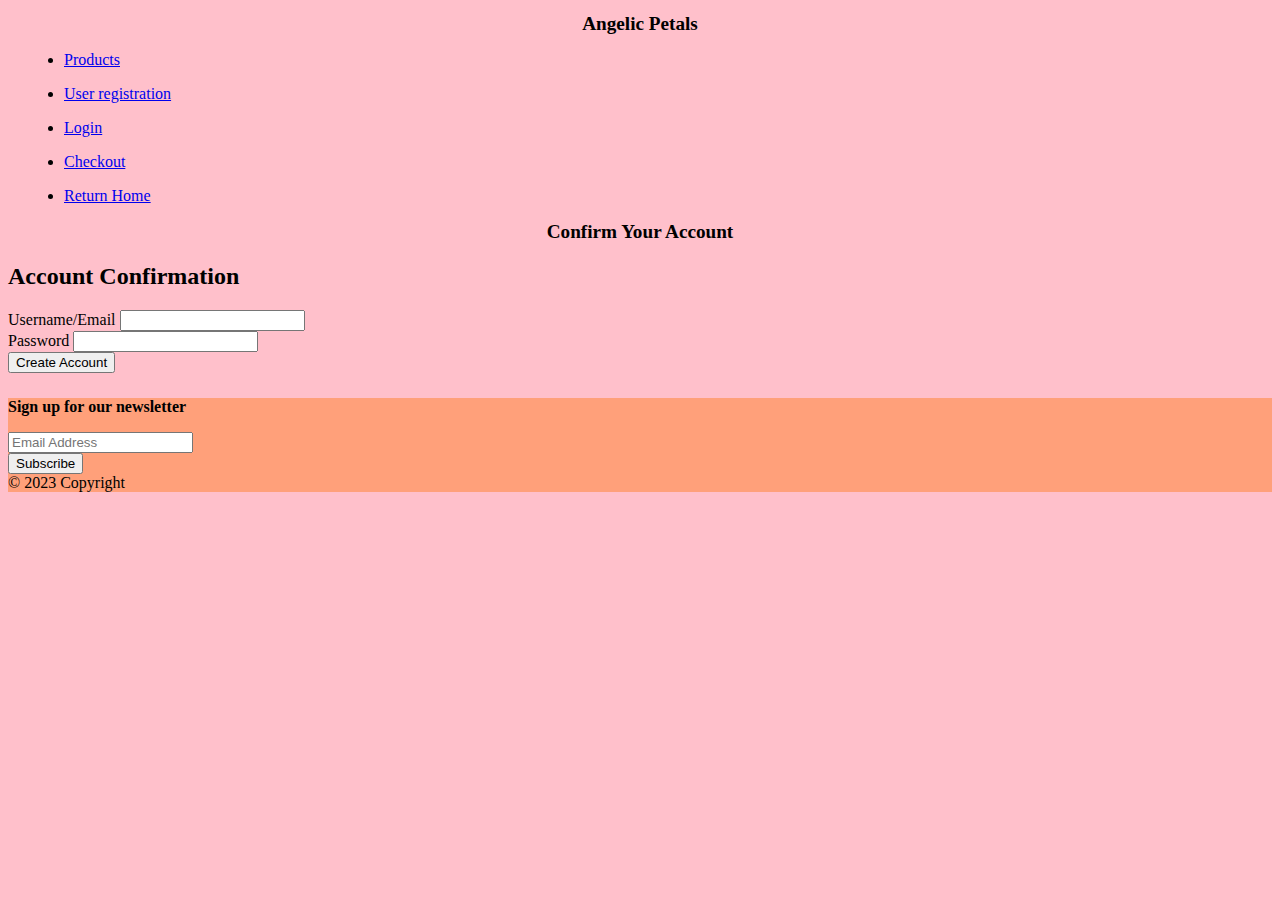
<file: account_confirmation.html>
<!DOCTYPE html>
<head>
  <html lang="en">
  <title>Account Confirmation</title>
  <h1>Angelic Petals</h1>
    <meta charset="utf-8">
    <meta name="viewport" content="width=device-width, initial-scale=1">
    <link href="https://cdn.jsdelivr.net/npm/bootstrap@5.0.2/dist/css/bootstrap.min.css" rel="stylesheet" integrity="sha384-EVSTQN3/azprG1Anm3QDgpJLIm9Nao0Yz1ztcQTwFspd3yD65VohhpuuCOmLASjC" crossorigin="anonymous">
    <script src="https://cdn.jsdelivr.net/npm/bootstrap@5.0.2/dist/js/bootstrap.bundle.min.js" integrity="sha384-MrcW6ZMFYlzcLA8Nl+NtUVF0sA7MsXsP1UyJoMp4YLEuNSfAP+JcXn/tWtIaxVXM" crossorigin="anonymous"></script>
    <link rel ="stylesheet" href = "css/main.css">
</head>

<body>
  <header>
    <nav class = "navbar navbar navbar-expand-md navbar-light bg-link-light">
        <div class ="navbar-collapse" id="navbarcollapse">
            <ul class = "nav navbar-nav mr-auto">
                 <li class = "nav-item active"> 
                    <a class = "nav-link" href = "products.html">Products</a>
                </li>
                <li class = "nav-item"> 
                    <a class = "nav-link" href = "user-reg.html">User registration</a>
                </li>
                <li class = "nav-item"> 
                    <a class = "nav-link" href = "login.html">Login</a>
                </li>
                <li class = "nav-item"> 
                    <a class = "nav-link" href = "checkout.html"> Checkout</a>
                </li>
                <li class = "nav-item"> 
                    <a class = "nav-link" href = "index.html"> Return Home</a>
                </li>
            </ul>
        </div>

    </nav>
</header>
    <h1>Confirm Your Account</h1>
<div class="container">
    <div class="row justify-content-center mt-5">
      <div class="col-lg-4 col-md-6 col-sm-6">
        <div class="card shadow">
          <div class="card-title text-center border-bottom">
            <h2 class="p-3">Account Confirmation</h2>
          </div>
          <div class="card-body">
            <form action="index.html" method="post">
              <div class="mb-4">
                <label for="username" class="form-label">Username/Email</label>
                <input type="text" class="form-control" id="username" />
              </div>
              <div class="mb-4">
                <label for="password" class="form-label">Password</label>
                <input type="password" class="form-control" id="password"/>

              </div>
              <button> Create Account</button>
            </form>
          </div>
        </div>
      </div>
    </div>
  </div>
  <footer class="bg-blue text-center">
           
    <div class="container-fluid">
      <section class="row">
        <form action="./index.html">
          <div class="row d-flex justify-content-center">
            <div class="col-auto">
              <p class="pt-2">
                <strong>Sign up for our newsletter</strong>
              </p>
            </div>
            <div class="col-md-5 col-12">
              <div class="form-outline mb-4">
                <input type="email" id="emailform" class="form-control" placeholder="Email Address">
              </div>
            </div>
            <div class="col-auto">
              <button type="submit" class="btn btn-primary mb-4">
                Subscribe
              </button>
            </div>
    
          </div>
        </form>
      </section>
    </div>
    <div class="text-center p-3" style="background-color: lightsalmon;">
      © 2023 Copyright
      <a class="text-dark"></a>
    </div>
    
  </footer> 
</body>
</html>
</file>
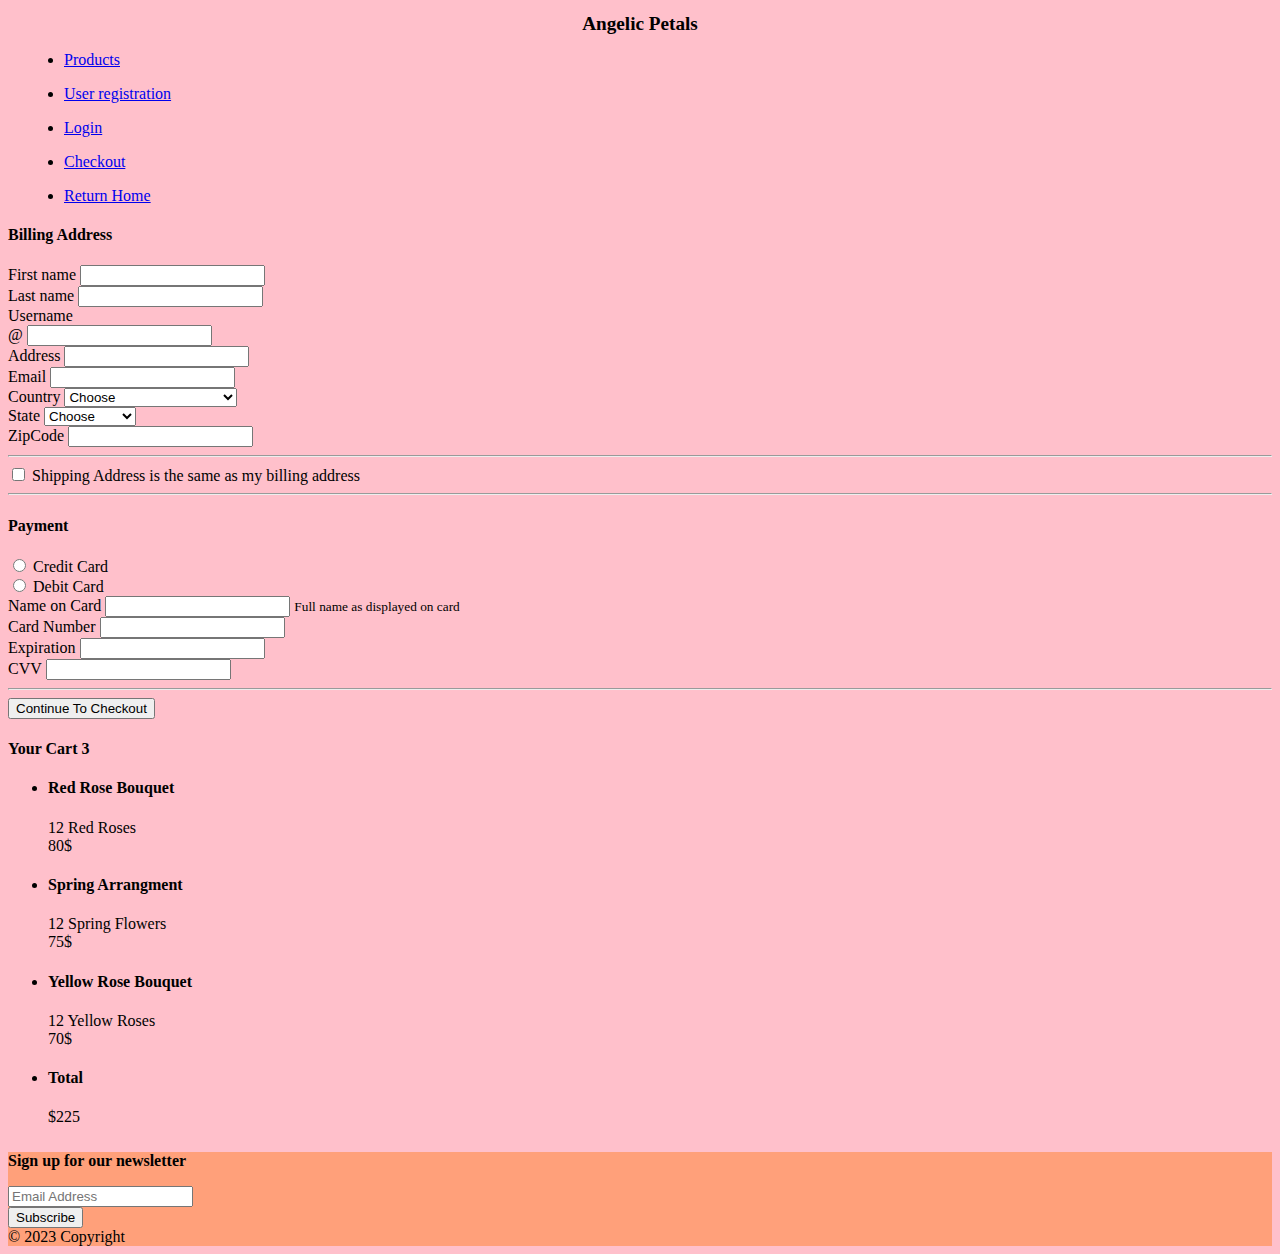
<file: checkout.html>
<!DOCTYPE html>
<head>
<hmtl lang ="en">
    <title>Checkout</title>
    <h1>Angelic Petals</h1>
    <meta charset="utf-8">
    <meta name="viewport" content="width=device-width, initial-scale=1">
    <link href="https://cdn.jsdelivr.net/npm/bootstrap@5.0.2/dist/css/bootstrap.min.css" rel="stylesheet" integrity="sha384-EVSTQN3/azprG1Anm3QDgpJLIm9Nao0Yz1ztcQTwFspd3yD65VohhpuuCOmLASjC" crossorigin="anonymous">
    <script src="https://cdn.jsdelivr.net/npm/bootstrap@5.0.2/dist/js/bootstrap.bundle.min.js" integrity="sha384-MrcW6ZMFYlzcLA8Nl+NtUVF0sA7MsXsP1UyJoMp4YLEuNSfAP+JcXn/tWtIaxVXM" crossorigin="anonymous"></script>
    <link rel ="stylesheet" href = "css/main.css">
</head>
<header>
    <nav class = "navbar navbar navbar-expand-md navbar-light bg-link-light">
        <div class ="navbar-collapse" id="navbarcollapse">
            <ul class = "nav navbar-nav mr-auto">
                 <li class = "nav-item active"> 
                    <a class = "nav-link" href = "products.html">Products</a>
                </li>
                <li class = "nav-item"> 
                    <a class = "nav-link" href = "user-reg.html">User registration</a>
                </li>
                <li class = "nav-item"> 
                    <a class = "nav-link" href = "login.html">Login</a>
                </li>
                <li class = "nav-item"> 
                    <a class = "nav-link" href = "checkout.html"> Checkout</a>
                </li>
                <li class = "nav-item"> 
                    <a class = "nav-link" href = "index.html"> Return Home</a>
                </li>
            </ul>
        </div>

    </nav>
</header>
<body>
    <div class = "container-fluid">
        <div class="row">
            <div class="col-8">
                <h4> Billing Address</h4>
                <form>
                    <div class ="row">
                        <div class="col-6">
                            <label class ="form-label" for ="firstname">First name</label>
                            <input type="text" id ="firstname" class="form-control">
                        </div>
                        <div class="col-6">
                            <label class ="form-label" for ="lastname">Last name</label>
                            <input type="text" id ="lastname" class="form-control">
                        </div>
                        <div class = "col-12">
                            <label class ="form-label" for="username">Username</label>
                            <div class="input-group">
                                <span class="input-group-text">@</span>
                                <input type="text" class ="form-control" id="username">
                            </div>
                        </div>
                        <div class = "col-12">
                        <label class ="form-label" for ="address">Address</label>
                        <input type="text" id ="address" class="form-control">
                        </div>

                        <div class = "col-12">
                            <label class ="form-label" for ="email">Email</label>
                            <input type="text" id ="email" class="form-control">
                        </div>

                        <div class="col-3">
                            <label class ="form-label" for ="country">Country</label>
                            <select class="form-control" id="country">
                                <option>Choose</option>
                                <option>United States Of America</option>
                            </select>
                        </div>
                        
                        <div class="col-3">
                        <label class ="form-label" for ="state">State</label>
                            <select class="form-control" id="state">
                                <option>Choose</option>
                                <option>New York</option>
                                <option>New Jersey</option>
                                <option>California</option>
                                <option>Florida</option>
                                <option>Maine</option>
                            </select>
                        </div>

                        <div class="col-3">
                            <label class ="form-label" for ="zipcode">ZipCode</label>
                            <input type="text" id ="zipcode" class="form-control">
                        </div>
                        <hr>
                        <div class ="form-check">
                            <input type="checkbox" class="form-check-input">
                            <label class ="form-check-label"> Shipping Address is the same as my billing address</label>
                        </div>
                        <hr>
                        <h4>Payment</h4>
                        <div class ="form-check">
                            <input type="radio" class="form-check-input">
                            <label class ="form-check-label"> Credit Card</label>
                        </div>    
                        <div class ="form-check">
                            <input type="radio" class="form-check-input">
                            <label class ="form-check-label"> Debit Card</label>
                        </div>

                        <div class="row">
                            <div>
                                <div class = "col-6">
                                    <label class ="form-label" for ="cardname">Name on Card</label>
                                    <input type="text" id ="cardname" class="form-control">
                                    <small class ="text-muted">Full name as displayed on card</small>
                                </div>
                                <div class = "col-6">
                                    <label class ="form-label" for ="cardnum">Card Number</label>
                                    <input type="text" id ="cardnum" class="form-control">
                                </div>
                                <div class = "col-3">
                                    <label class ="form-label" for ="expiration">Expiration</label>
                                    <input type="text" id ="expiration" class="form-control">
                                </div>
                                <div class = "col-3">
                                    <label class ="form-label" for ="cvv">CVV</label>
                                    <input type="text" id ="cvv" class="form-control">
                                </div>
                            </div> 
                            <hr>
                            <button type="submit" class ="btn btn-primary btn-block">Continue To Checkout</button>
                        </div>
                    </div>
                </form>
            </div>
            <div class ="col-4">
                <h4 class = "d-flex justify-content-between align-items-center">
                    <span class="text-muted">Your Cart</span>
                    <span class="badge bg-secondary rounded-pill">3</span>
                </h4>
                <ul class="list-group">
                    <li class ="list-group-item d-flex justify-content-between">
                        <div>
                            <h4>Red Rose Bouquet</h4>
                            <span class ="text-muted">12 Red Roses</span>
                        </div>
                        <span class="text-muted">80$</span>
                    </li>
                    <li class ="list-group-item d-flex justify-content-between">
                        <div>
                            <h4>Spring Arrangment</h4>
                            <span class ="text-muted">12 Spring Flowers</span>
                        </div>
                        <span class="text-muted">75$</span>
                    </li>
                    <li class ="list-group-item d-flex justify-content-between">
                        <div>
                            <h4>Yellow Rose Bouquet</h4>
                            <span class ="text-muted">12 Yellow Roses</span>
                        </div>
                        <span class="text-muted">70$</span>
                    </li>
                    <li class ="list-group-item d-flex justify-content-between">
                        <div>
                            <h4>Total</h4>
                        </div>
                        <span class="text-muted">$225</span>
                    </li>
                    
                </ul>
            </div>
        </div>
    </div>
    <footer class="bg-blue text-center">
           
        <div class="container-fluid">
          <section class="row">
            <form action="./index.html">
              <div class="row d-flex justify-content-center">
                <div class="col-auto">
                  <p class="pt-2">
                    <strong>Sign up for our newsletter</strong>
                  </p>
                </div>
                <div class="col-md-5 col-12">
                  <div class="form-outline mb-4">
                    <input type="email" id="emailform" class="form-control" placeholder="Email Address">
                  </div>
                </div>
                <div class="col-auto">
                  <button type="submit" class="btn btn-primary mb-4">
                    Subscribe
                  </button>
                </div>
        
              </div>
            </form>
          </section>
        </div>
        <div class="text-center p-3" style="background-color: lightsalmon;">
          © 2023 Copyright
          <a class="text-dark"></a>
        </div>
        
      </footer> 
</body>
</html>
</file>
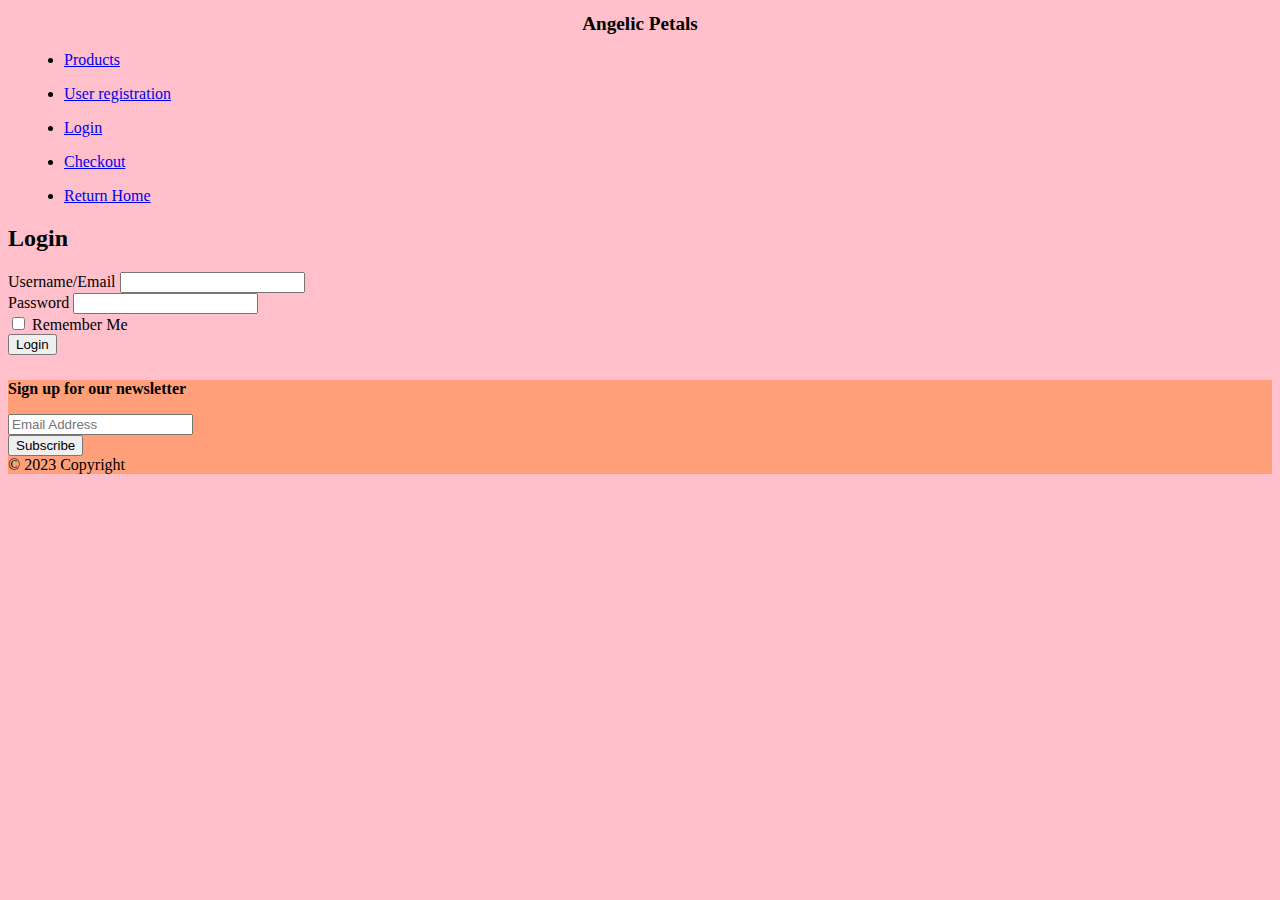
<file: login.html>
<!DOCTYPE html>
<head>
  <html lan="en">
  <title>Login</title>
  <h1>Angelic Petals</h1>
    <meta charset="utf-8">
    <meta name="viewport" content="width=device-width, initial-scale=1">
    <link href="https://cdn.jsdelivr.net/npm/bootstrap@5.0.2/dist/css/bootstrap.min.css" rel="stylesheet" integrity="sha384-EVSTQN3/azprG1Anm3QDgpJLIm9Nao0Yz1ztcQTwFspd3yD65VohhpuuCOmLASjC" crossorigin="anonymous">
    <script src="https://cdn.jsdelivr.net/npm/bootstrap@5.0.2/dist/js/bootstrap.bundle.min.js" integrity="sha384-MrcW6ZMFYlzcLA8Nl+NtUVF0sA7MsXsP1UyJoMp4YLEuNSfAP+JcXn/tWtIaxVXM" crossorigin="anonymous"></script>
    <link rel ="stylesheet" href = "css/main.css">
</head>
<body>
  <header>
    <nav class = "navbar navbar navbar-expand-md navbar-light bg-link-light">
        <div class ="navbar-collapse" id="navbarcollapse">
            <ul class = "nav navbar-nav mr-auto">
                 <li class = "nav-item active"> 
                    <a class = "nav-link" href = "products.html">Products</a>
                </li>
                <li class = "nav-item"> 
                    <a class = "nav-link" href = "user-reg.html">User registration</a>
                </li>
                <li class = "nav-item"> 
                    <a class = "nav-link" href = "login.html">Login</a>
                </li>
                <li class = "nav-item"> 
                    <a class = "nav-link" href = "checkout.html"> Checkout</a>
                </li>
                <li class = "nav-item"> 
                    <a class = "nav-link" href = "index.html"> Return Home</a>
                </li>
            </ul>
        </div>
    </nav>
  </header>
    <div class="container">
        <div class="row justify-content-center mt-5">
          <div class="col-lg-4 col-md-6 col-sm-6">
            <div class="card shadow">
              <div class="card-title text-center">
                <h2 class="p-3">Login</h2>
              </div>
              <div class="card-body">
                <form action = "index.html" method="post">
                  <div class="mb-4">
                    <label for="username" class="form-label">Username/Email</label>
                    <input type="text" class="form-control" id="username" />
                  </div>
                  <div class="mb-4">
                    <label for="password" class="form-label">Password</label>
                    <input type="password" class="form-control" id="password" />
                  </div>
                  <div class="mb-4">
                    <input type="checkbox" class="form-check-input" id="remember" />
                    <label for="remember" class="form-label">Remember Me</label>
                  </div>
                  <div class="d-grid">
                    <button type="submit" class="btn text-light main-bg">Login</button>
                  </div>
                
                </form>
              </div>
            </div>
          </div>
        </div>
      </div>
    </body>
    </div>
    <footer class="bg-blue text-center">
           
      <div class="container-fluid">
        <section class="row">
          <form action="./index.html">
            <div class="row d-flex justify-content-center">
              <div class="col-auto">
                <p class="pt-2">
                  <strong>Sign up for our newsletter</strong>
                </p>
              </div>
              <div class="col-md-5 col-12">
                <div class="form-outline mb-4">
                  <input type="email" id="emailform" class="form-control" placeholder="Email Address">
                </div>
              </div>
              <div class="col-auto">
                <button type="submit" class="btn btn-primary mb-4">
                  Subscribe
                </button>
              </div>
      
            </div>
          </form>
        </section>
      </div>
      <div class="text-center p-3" style="background-color: lightsalmon;">
        © 2023 Copyright
        <a class="text-dark"></a>
      </div>
      
    </footer> 
  </body>
</html>
</file>
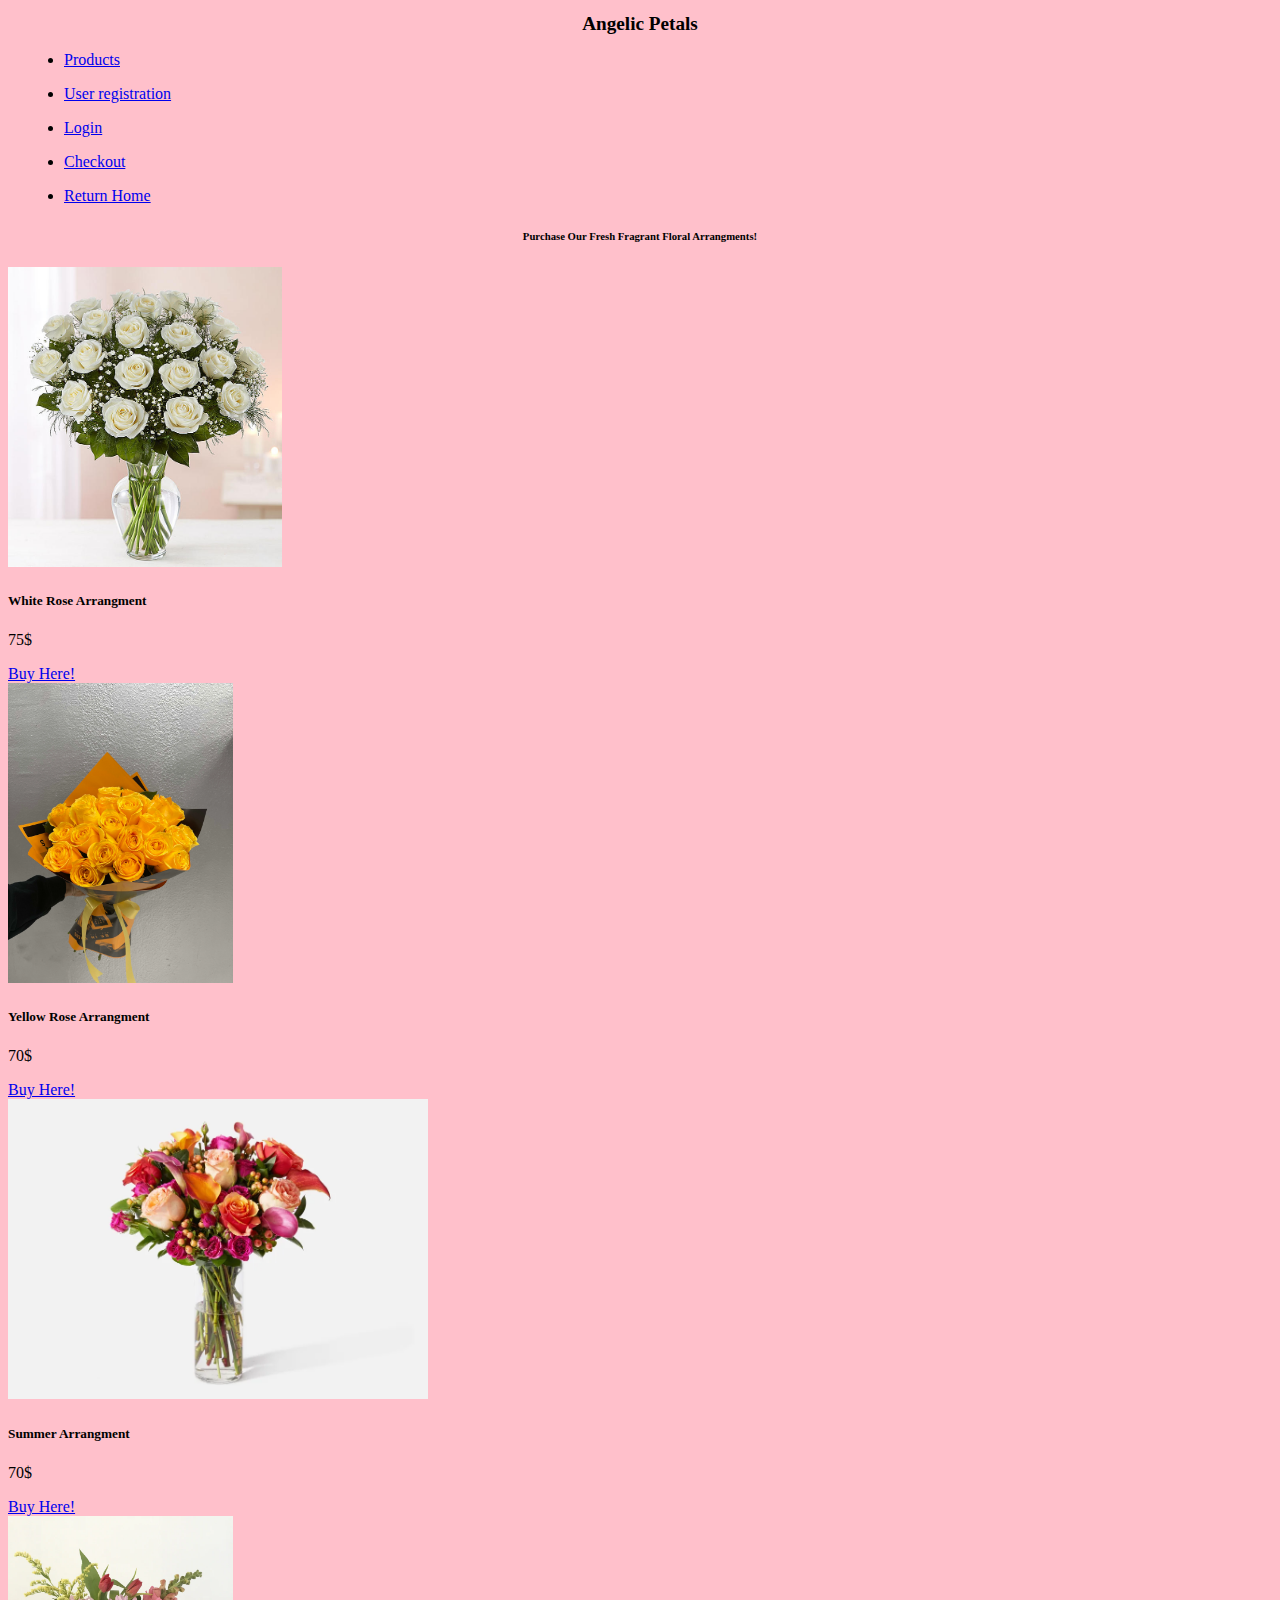
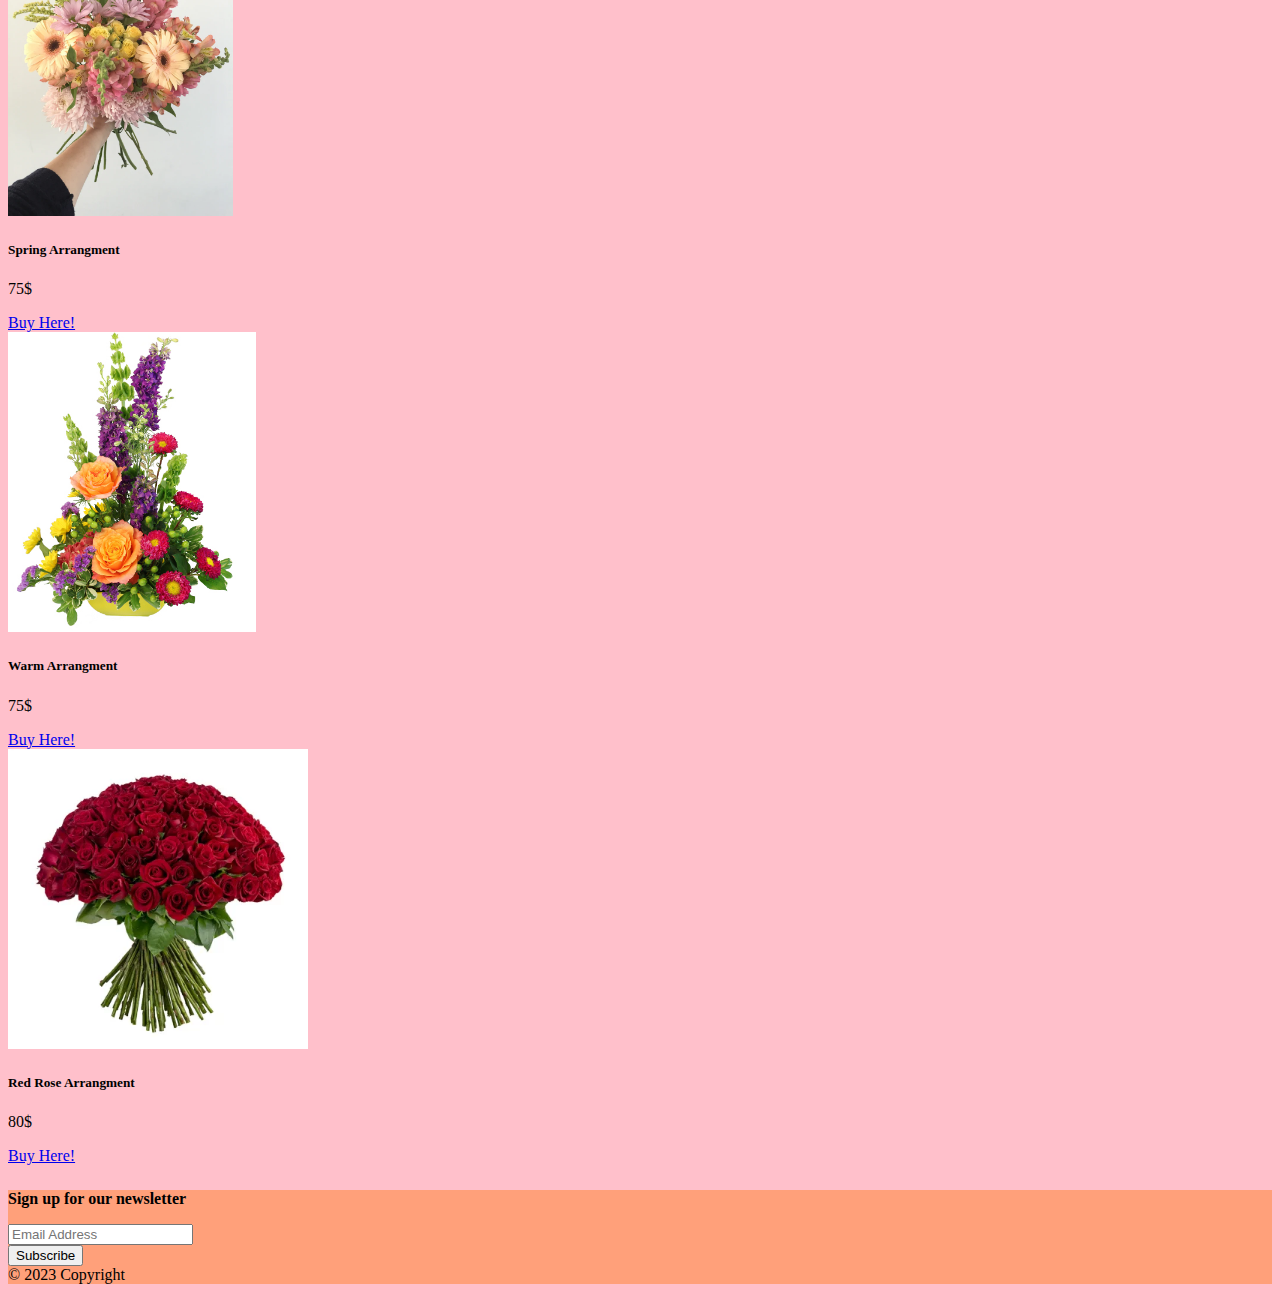
<file: products.html>
<!DOCTYPE html>
<head>
<html lang="en">
<title>Products</title>
<h1>Angelic Petals</h1>
    <meta charset="utf-8">
    <meta name="viewport" content="width=device-width, initial-scale=1">
    <link href="https://cdn.jsdelivr.net/npm/bootstrap@5.0.2/dist/css/bootstrap.min.css" rel="stylesheet" integrity="sha384-EVSTQN3/azprG1Anm3QDgpJLIm9Nao0Yz1ztcQTwFspd3yD65VohhpuuCOmLASjC" crossorigin="anonymous">
    <link rel ="stylesheet" href = "css/main.css">
</head>

  <body>
    <header>
        <nav class = "navbar navbar navbar-expand-md navbar-light bg-link-light">
            <div class ="navbar-collapse" id="navbarcollapse">
                <ul class = "nav navbar-nav mr-auto">
                     <li class = "nav-item active"> 
                        <a class = "nav-link" href = "products.html">Products</a>
                    </li>
                    <li class = "nav-item"> 
                        <a class = "nav-link" href = "user-reg.html">User registration</a>
                    </li>
                    <li class = "nav-item"> 
                        <a class = "nav-link" href = "login.html">Login</a>
                    </li>
                    <li class = "nav-item"> 
                        <a class = "nav-link" href = "checkout.html"> Checkout</a>
                    </li>
                    <li class = "nav-item"> 
                        <a class = "nav-link" href = "index.html"> Return Home</a>
                    </li>
                </ul>
            </div>
            
    
        </nav>
    </header>
    <h6>Purchase Our Fresh Fragrant Floral Arrangments!</h6>
    <div class = "row mt-2">
        <div class=" mt-2 col-md-4 col-sm-6">
                <div class ="card shadow-sm">
                    <img class="card-img-top img-fluid" src="../images/rose boquet.jpg" alt="White Rose Bouquet">
                    <div class="card-body">
                       <h5 class ="card-title">White Rose Arrangment</h5>
                       <p class ="card-text">75$</p>
                    </div>
                  <div class = "card-footer">
                        <a href ="checkout.html" class="button">
                        Buy Here!
                        </a>
                    </div>      
                </div>
        </div> 
        <div class=" mt-2 col-md-4 col-sm-6">
            <div class ="card shadow-sm ">
                <img class="card-img-top img-fluid" src="../images/yellow bouquet.webp" alt="Yellow Rose Arrangment">
                <div class="card-body">
                   <h5 class ="card-title">Yellow Rose Arrangment</h5>
                   <p class ="card-text">70$</p>
                </div>
              <div class = "card-footer">
                    <a href ="checkout.html" class="button">
                    Buy Here!
                    </a>
                </div>      
            </div>
        </div>

        <div class=" mt-2 col-md-4 col-sm-6">
            <div class ="card shadow-sm">
                <img class="card-img-top img-fluid" src="../images/Summer flower boquet.webp" alt="Summer Arrangment">
                <div class="card-body">
               <h5 class ="card-title">Summer Arrangment</h5>
               <p class ="card-text">70$</p>
                </div>
                <div class = "card-footer">
                <a href ="checkout.html" class="button">
                Buy Here!
                </a>
            </div>      
        </div>
        </div>  
        <div class=" mt-2 col-md-4 col-sm-6">
        <div class ="card shadow-sm">
        <img class="card-img-top img-fluid" src="../images/spring flower bouquet.webp" alt="Spring Arrangment">
        <div class="card-body">
           <h5 class ="card-title">Spring Arrangment</h5>
           <p class ="card-text">75$</p>
        </div>
      <div class = "card-footer">
            <a href ="checkout.html" class="button">
            Buy Here!
            </a>
        </div>      
        </div>
        </div>  
        <div class=" mt-2 col-md-4 col-sm-6">
        <div class ="card shadow-sm">
        <img class="card-img-top img-fluid" src="../images/Cool.floral.jpg" alt="Warm Arrangment">
        <div class="card-body">
           <h5 class ="card-title">Warm Arrangment</h5>
           <p class ="card-text">75$</p>
        </div>
      <div class = "card-footer">
            <a href ="checkout.html" class="button">
            Buy Here!
            </a>
        </div>      
        </div>
        </div> 
        <div class=" mt-2 col-md-4 col-sm-6">
        <div class ="card shadow-sm">
        <img class="card-img-top img-fluid" src="../images/red rose bouquet.webp" alt="Red Rose Bouquet">
        <div class="card-body">
           <h5 class ="card-title">Red Rose Arrangment</h5>
           <p class ="card-text">80$</p>
        </div>
      <div class = "card-footer">
            <a href ="checkout.html" class="button">
            Buy Here!
            </a>
        </div>      
        </div>
        </div>  
    </div>
    <footer class="bg-blue text-center">
           
        <div class="container-fluid">
          <div class="row">
            <form action="./index.html">
              <div class="row d-flex justify-content-center">
                <div class="col-auto">
                  <p class="pt-2">
                    <strong>Sign up for our newsletter</strong>
                  </p>
                </div>
                <div class="col-md-5 col-12">
                  <div class="form-outline mb-4">
                    <input type="email" id="emailform" class="form-control" placeholder="Email Address">
                  </div>
                </div>
                <div class="col-auto">
                  <button type="submit" class="btn btn-primary mb-4">
                    Subscribe
                  </button>
                </div>
        
              </div>
            </form>
        </div>
        </div>
        <div class="text-center p-3" style="background-color: lightsalmon;">
          © 2023 Copyright
          <a class="text-dark"></a>
        </div>
        
      </footer> 
  </body>
</html>
</file>
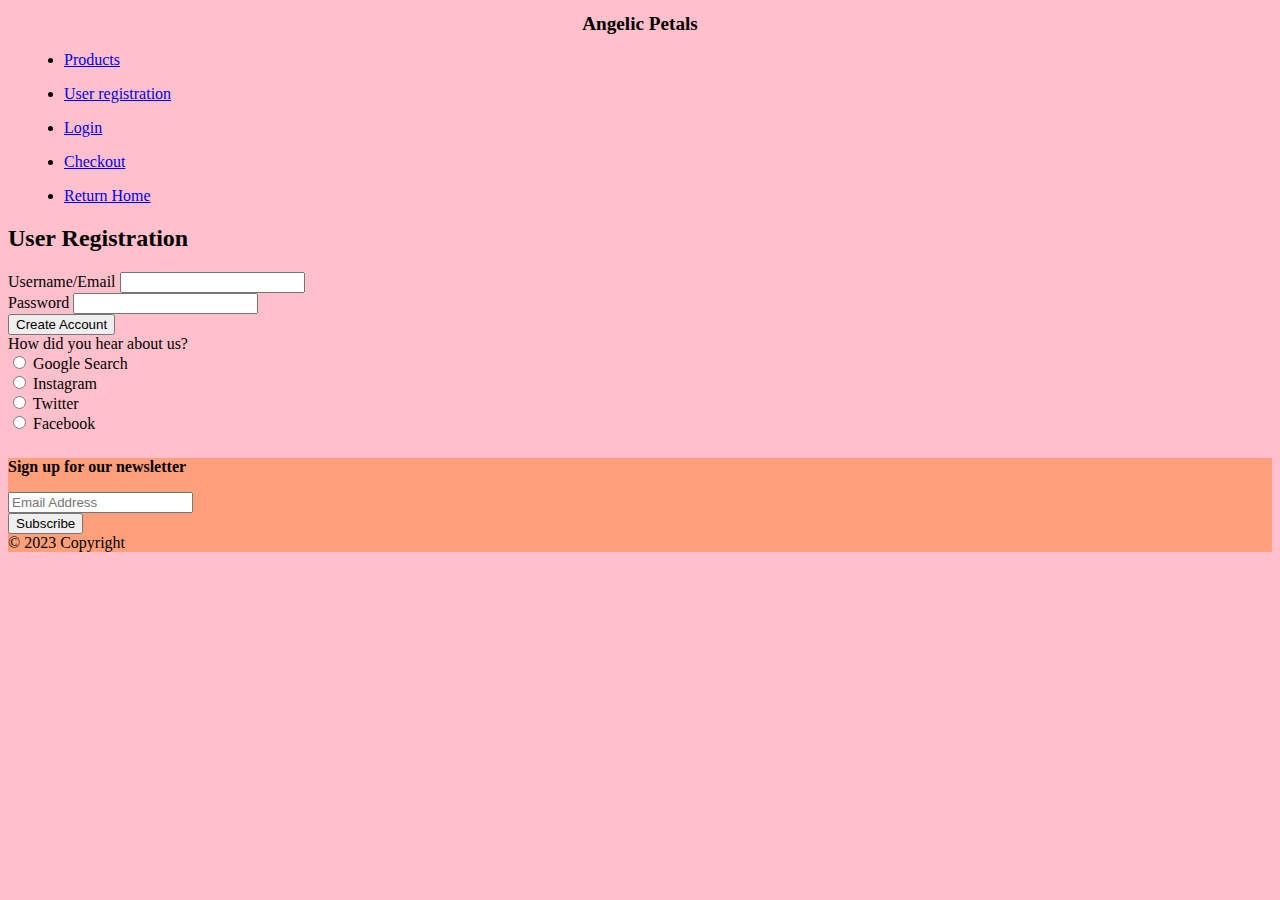
<file: user-reg.html>
<!DOCTYPE html>
<head>
  <html lan ="en">
  <title>User Registration</title>
  <h1>Angelic Petals</h1>
    <meta charset="utf-8">
    <meta name="viewport" content="width=device-width, initial-scale=1">
    <link href="https://cdn.jsdelivr.net/npm/bootstrap@5.0.2/dist/css/bootstrap.min.css" rel="stylesheet" integrity="sha384-EVSTQN3/azprG1Anm3QDgpJLIm9Nao0Yz1ztcQTwFspd3yD65VohhpuuCOmLASjC" crossorigin="anonymous">
    <script src="https://cdn.jsdelivr.net/npm/bootstrap@5.0.2/dist/js/bootstrap.bundle.min.js" integrity="sha384-MrcW6ZMFYlzcLA8Nl+NtUVF0sA7MsXsP1UyJoMp4YLEuNSfAP+JcXn/tWtIaxVXM" crossorigin="anonymous"></script>
    <link rel ="stylesheet" href = "../css/main.css">
</head>

<body>
  <header>
    <nav class = "navbar navbar navbar-expand-md navbar-light bg-link-light">
        <div class ="navbar-collapse" id="navbarcollapse">
            <ul class = "nav navbar-nav mr-auto">
                 <li class = "nav-item active"> 
                    <a class = "nav-link" href = "products.html">Products</a>
                </li>
                <li class = "nav-item"> 
                    <a class = "nav-link" href = "user-reg.html">User registration</a>
                </li>
                <li class = "nav-item"> 
                    <a class = "nav-link" href = "login.html">Login</a>
                </li>
                <li class = "nav-item"> 
                    <a class = "nav-link" href = "checkout.html"> Checkout</a>
                </li>
                <li class = "nav-item"> 
                    <a class = "nav-link" href = "index.html"> Return Home</a>
                </li>
            </ul>
        </div>

    </nav>
</header>
<div class="container">
    <div class="row justify-content-center mt-5">
      <div class="col-lg-4 col-md-6 col-sm-6">
        <div class="card shadow">
          <div class="card-title text-center border-bottom">
            <h2 class="p-3">User Registration</h2>
          </div>
          <div class="card-body">
            <form action="account_confirmation.html" method="post">
              <div class="mb-4">
                <label for="username" class="form-label">Username/Email</label>
                <input type="text" class="form-control" id="username" />
              </div>
              <div class="mb-4">
                <label for="password" class="form-label">Password</label>
                <input type="password" class="form-control" id="password"/>

              </div>
              <button> Create Account</button>
              <div>
               <span class="text-muted">How did you hear about us?</span>
                <div class ="form-check">
                  <input type="radio" class="form-check-input">
                  <label class ="form-check-label text-muted"> Google Search</label>
                </div>
                <div class ="form-check">
                  <input type="radio" class="form-check-input">
                  <label class ="form-check-label text-muted"> Instagram</label>
                </div>
                <div class ="form-check">
                  <input type="radio" class="form-check-input">
                  <label class ="form-check-label text-muted"> Twitter </label>
                </div>
              </div>
              <div class ="form-check">
                <input type="radio" class="form-check-input">
                <label class ="form-check-label text-muted"> Facebook </label>
              </div>
              </div>
              </div>
            </form>
          </div>
        </div>
      </div>
    </div>
  </div>
  <footer class="bg-blue text-center">
           
    <div class="container-fluid">
      <section class="row">
        <form action="./index.html">
          <div class="row d-flex justify-content-center">
            <div class="col-auto">
              <p class="pt-2">
                <strong>Sign up for our newsletter</strong>
              </p>
            </div>
            <div class="col-md-5 col-12">
              <div class="form-outline mb-4">
                <input type="email" id="emailform" class="form-control" placeholder="Email Address">
              </div>
            </div>
            <div class="col-auto">
              <button type="submit" class="btn btn-primary mb-4">
                Subscribe
              </button>
            </div>
    
          </div>
        </form>
      </section>
    </div>
    <div class="text-center p-3" style="background-color: lightsalmon;">
      © 2023 Copyright
      <a class="text-dark"></a>
    </div>
    
  </footer> 
</body>
</html>
</file>
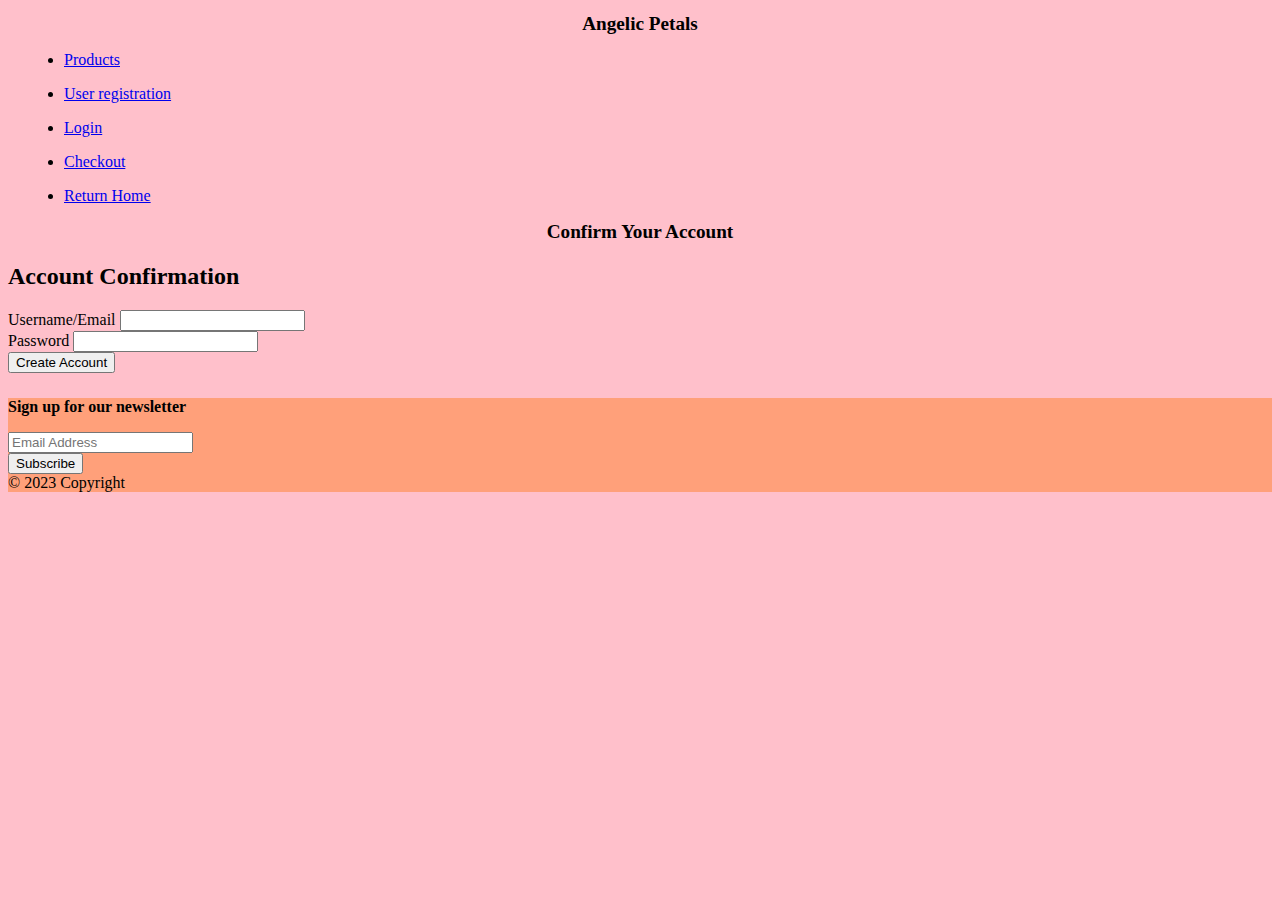
<file: hmtl/account.confirmation.html>
<!DOCTYPE html>
<head>
  <html lang="en">
  <title>Account Confirmation</title>
  <h1>Angelic Petals</h1>
    <meta charset="utf-8">
    <meta name="viewport" content="width=device-width, initial-scale=1">
    <link href="https://cdn.jsdelivr.net/npm/bootstrap@5.0.2/dist/css/bootstrap.min.css" rel="stylesheet" integrity="sha384-EVSTQN3/azprG1Anm3QDgpJLIm9Nao0Yz1ztcQTwFspd3yD65VohhpuuCOmLASjC" crossorigin="anonymous">
    <script src="https://cdn.jsdelivr.net/npm/bootstrap@5.0.2/dist/js/bootstrap.bundle.min.js" integrity="sha384-MrcW6ZMFYlzcLA8Nl+NtUVF0sA7MsXsP1UyJoMp4YLEuNSfAP+JcXn/tWtIaxVXM" crossorigin="anonymous"></script>
    <link rel ="stylesheet" href = "../css/main.css">
</head>

<body>
  <header>
    <nav class = "navbar navbar navbar-expand-md navbar-light bg-link-light">
        <div class ="navbar-collapse" id="navbarcollapse">
            <ul class = "nav navbar-nav mr-auto">
                 <li class = "nav-item active"> 
                    <a class = "nav-link" href = "products.html">Products</a>
                </li>
                <li class = "nav-item"> 
                    <a class = "nav-link" href = "user-reg.html">User registration</a>
                </li>
                <li class = "nav-item"> 
                    <a class = "nav-link" href = "login.html">Login</a>
                </li>
                <li class = "nav-item"> 
                    <a class = "nav-link" href = "checkout.html"> Checkout</a>
                </li>
                <li class = "nav-item"> 
                    <a class = "nav-link" href = "homepage.html"> Return Home</a>
                </li>
            </ul>
        </div>

    </nav>
</header>
    <h1>Confirm Your Account</h1>
<div class="container">
    <div class="row justify-content-center mt-5">
      <div class="col-lg-4 col-md-6 col-sm-6">
        <div class="card shadow">
          <div class="card-title text-center border-bottom">
            <h2 class="p-3">Account Confirmation</h2>
          </div>
          <div class="card-body">
            <form action="homepage.html" method="post">
              <div class="mb-4">
                <label for="username" class="form-label">Username/Email</label>
                <input type="text" class="form-control" id="username" />
              </div>
              <div class="mb-4">
                <label for="password" class="form-label">Password</label>
                <input type="password" class="form-control" id="password"/>

              </div>
              <button> Create Account</button>
            </form>
          </div>
        </div>
      </div>
    </div>
  </div>
  <footer class="bg-blue text-center">
           
    <div class="container-fluid">
      <section class="row">
        <form action="./homepage.html">
          <div class="row d-flex justify-content-center">
            <div class="col-auto">
              <p class="pt-2">
                <strong>Sign up for our newsletter</strong>
              </p>
            </div>
            <div class="col-md-5 col-12">
              <div class="form-outline mb-4">
                <input type="email" id="emailform" class="form-control" placeholder="Email Address">
              </div>
            </div>
            <div class="col-auto">
              <button type="submit" class="btn btn-primary mb-4">
                Subscribe
              </button>
            </div>
    
          </div>
        </form>
      </section>
    </div>
    <div class="text-center p-3" style="background-color: lightsalmon;">
      © 2023 Copyright
      <a class="text-dark"></a>
    </div>
    
  </footer> 
</body>
</html>
</file>
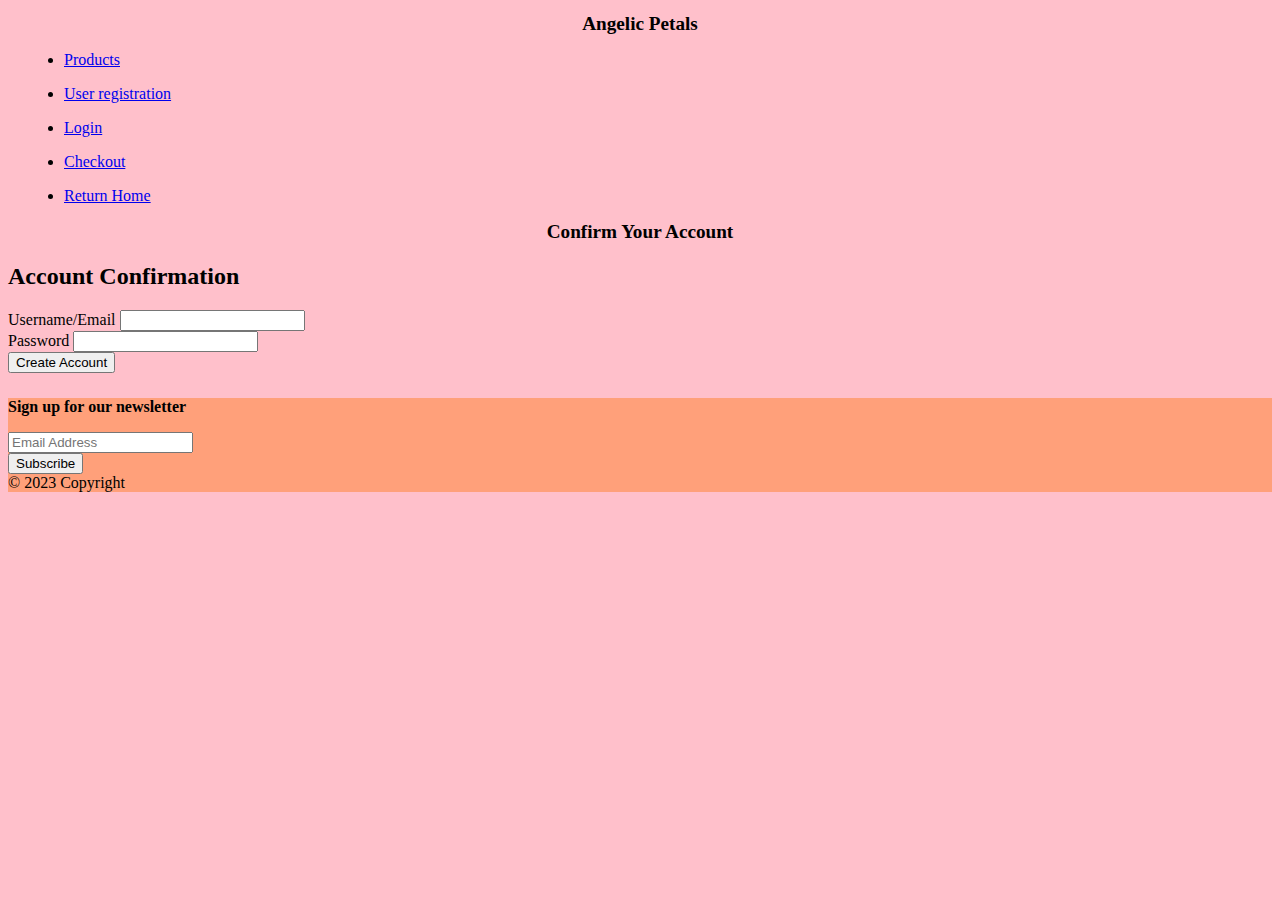
<file: hmtl/account_confirmation.html>
<!DOCTYPE html>
<head>
  <html lang="en">
  <title>Account Confirmation</title>
  <h1>Angelic Petals</h1>
    <meta charset="utf-8">
    <meta name="viewport" content="width=device-width, initial-scale=1">
    <link href="https://cdn.jsdelivr.net/npm/bootstrap@5.0.2/dist/css/bootstrap.min.css" rel="stylesheet" integrity="sha384-EVSTQN3/azprG1Anm3QDgpJLIm9Nao0Yz1ztcQTwFspd3yD65VohhpuuCOmLASjC" crossorigin="anonymous">
    <script src="https://cdn.jsdelivr.net/npm/bootstrap@5.0.2/dist/js/bootstrap.bundle.min.js" integrity="sha384-MrcW6ZMFYlzcLA8Nl+NtUVF0sA7MsXsP1UyJoMp4YLEuNSfAP+JcXn/tWtIaxVXM" crossorigin="anonymous"></script>
    <link rel ="stylesheet" href = "../css/main.css">
</head>

<body>
  <header>
    <nav class = "navbar navbar navbar-expand-md navbar-light bg-link-light">
        <div class ="navbar-collapse" id="navbarcollapse">
            <ul class = "nav navbar-nav mr-auto">
                 <li class = "nav-item active"> 
                    <a class = "nav-link" href = "products.html">Products</a>
                </li>
                <li class = "nav-item"> 
                    <a class = "nav-link" href = "user-reg.html">User registration</a>
                </li>
                <li class = "nav-item"> 
                    <a class = "nav-link" href = "login.html">Login</a>
                </li>
                <li class = "nav-item"> 
                    <a class = "nav-link" href = "checkout.html"> Checkout</a>
                </li>
                <li class = "nav-item"> 
                    <a class = "nav-link" href = "index.html"> Return Home</a>
                </li>
            </ul>
        </div>

    </nav>
</header>
    <h1>Confirm Your Account</h1>
<div class="container">
    <div class="row justify-content-center mt-5">
      <div class="col-lg-4 col-md-6 col-sm-6">
        <div class="card shadow">
          <div class="card-title text-center border-bottom">
            <h2 class="p-3">Account Confirmation</h2>
          </div>
          <div class="card-body">
            <form action="index.html" method="post">
              <div class="mb-4">
                <label for="username" class="form-label">Username/Email</label>
                <input type="text" class="form-control" id="username" />
              </div>
              <div class="mb-4">
                <label for="password" class="form-label">Password</label>
                <input type="password" class="form-control" id="password"/>

              </div>
              <button> Create Account</button>
            </form>
          </div>
        </div>
      </div>
    </div>
  </div>
  <footer class="bg-blue text-center">
           
    <div class="container-fluid">
      <section class="row">
        <form action="./index.html">
          <div class="row d-flex justify-content-center">
            <div class="col-auto">
              <p class="pt-2">
                <strong>Sign up for our newsletter</strong>
              </p>
            </div>
            <div class="col-md-5 col-12">
              <div class="form-outline mb-4">
                <input type="email" id="emailform" class="form-control" placeholder="Email Address">
              </div>
            </div>
            <div class="col-auto">
              <button type="submit" class="btn btn-primary mb-4">
                Subscribe
              </button>
            </div>
    
          </div>
        </form>
      </section>
    </div>
    <div class="text-center p-3" style="background-color: lightsalmon;">
      © 2023 Copyright
      <a class="text-dark"></a>
    </div>
    
  </footer> 
</body>
</html>
</file>
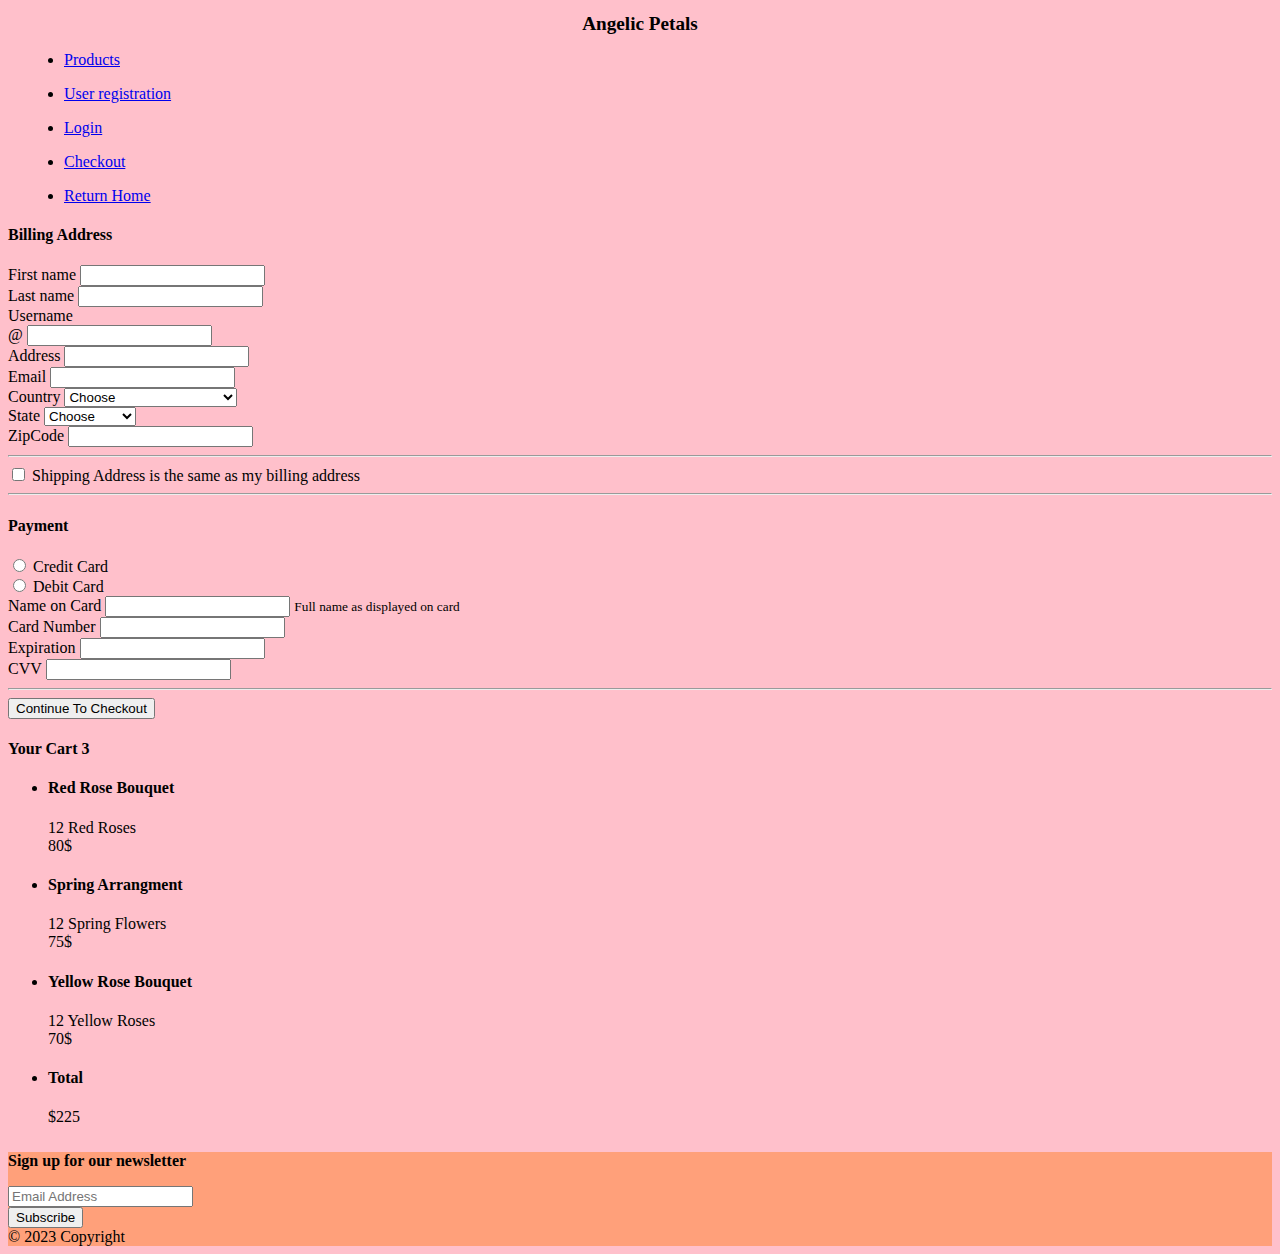
<file: hmtl/checkout.html>
<!DOCTYPE html>
<head>
<hmtl lang ="en">
    <title>Checkout</title>
    <h1>Angelic Petals</h1>
    <meta charset="utf-8">
    <meta name="viewport" content="width=device-width, initial-scale=1">
    <link href="https://cdn.jsdelivr.net/npm/bootstrap@5.0.2/dist/css/bootstrap.min.css" rel="stylesheet" integrity="sha384-EVSTQN3/azprG1Anm3QDgpJLIm9Nao0Yz1ztcQTwFspd3yD65VohhpuuCOmLASjC" crossorigin="anonymous">
    <script src="https://cdn.jsdelivr.net/npm/bootstrap@5.0.2/dist/js/bootstrap.bundle.min.js" integrity="sha384-MrcW6ZMFYlzcLA8Nl+NtUVF0sA7MsXsP1UyJoMp4YLEuNSfAP+JcXn/tWtIaxVXM" crossorigin="anonymous"></script>
    <link rel ="stylesheet" href = "../css/main.css">
</head>
<header>
    <nav class = "navbar navbar navbar-expand-md navbar-light bg-link-light">
        <div class ="navbar-collapse" id="navbarcollapse">
            <ul class = "nav navbar-nav mr-auto">
                 <li class = "nav-item active"> 
                    <a class = "nav-link" href = "products.html">Products</a>
                </li>
                <li class = "nav-item"> 
                    <a class = "nav-link" href = "user-reg.html">User registration</a>
                </li>
                <li class = "nav-item"> 
                    <a class = "nav-link" href = "login.html">Login</a>
                </li>
                <li class = "nav-item"> 
                    <a class = "nav-link" href = "checkout.html"> Checkout</a>
                </li>
                <li class = "nav-item"> 
                    <a class = "nav-link" href = "index.html"> Return Home</a>
                </li>
            </ul>
        </div>

    </nav>
</header>
<body>
    <div class = "container-fluid">
        <div class="row">
            <div class="col-8">
                <h4> Billing Address</h4>
                <form>
                    <div class ="row">
                        <div class="col-6">
                            <label class ="form-label" for ="firstname">First name</label>
                            <input type="text" id ="firstname" class="form-control">
                        </div>
                        <div class="col-6">
                            <label class ="form-label" for ="lastname">Last name</label>
                            <input type="text" id ="lastname" class="form-control">
                        </div>
                        <div class = "col-12">
                            <label class ="form-label" for="username">Username</label>
                            <div class="input-group">
                                <span class="input-group-text">@</span>
                                <input type="text" class ="form-control" id="username">
                            </div>
                        </div>
                        <div class = "col-12">
                        <label class ="form-label" for ="address">Address</label>
                        <input type="text" id ="address" class="form-control">
                        </div>

                        <div class = "col-12">
                            <label class ="form-label" for ="email">Email</label>
                            <input type="text" id ="email" class="form-control">
                        </div>

                        <div class="col-3">
                            <label class ="form-label" for ="country">Country</label>
                            <select class="form-control" id="country">
                                <option>Choose</option>
                                <option>United States Of America</option>
                            </select>
                        </div>
                        
                        <div class="col-3">
                        <label class ="form-label" for ="state">State</label>
                            <select class="form-control" id="state">
                                <option>Choose</option>
                                <option>New York</option>
                                <option>New Jersey</option>
                                <option>California</option>
                                <option>Florida</option>
                                <option>Maine</option>
                            </select>
                        </div>

                        <div class="col-3">
                            <label class ="form-label" for ="zipcode">ZipCode</label>
                            <input type="text" id ="zipcode" class="form-control">
                        </div>
                        <hr>
                        <div class ="form-check">
                            <input type="checkbox" class="form-check-input">
                            <label class ="form-check-label"> Shipping Address is the same as my billing address</label>
                        </div>
                        <hr>
                        <h4>Payment</h4>
                        <div class ="form-check">
                            <input type="radio" class="form-check-input">
                            <label class ="form-check-label"> Credit Card</label>
                        </div>    
                        <div class ="form-check">
                            <input type="radio" class="form-check-input">
                            <label class ="form-check-label"> Debit Card</label>
                        </div>

                        <div class="row">
                            <div>
                                <div class = "col-6">
                                    <label class ="form-label" for ="cardname">Name on Card</label>
                                    <input type="text" id ="cardname" class="form-control">
                                    <small class ="text-muted">Full name as displayed on card</small>
                                </div>
                                <div class = "col-6">
                                    <label class ="form-label" for ="cardnum">Card Number</label>
                                    <input type="text" id ="cardnum" class="form-control">
                                </div>
                                <div class = "col-3">
                                    <label class ="form-label" for ="expiration">Expiration</label>
                                    <input type="text" id ="expiration" class="form-control">
                                </div>
                                <div class = "col-3">
                                    <label class ="form-label" for ="cvv">CVV</label>
                                    <input type="text" id ="cvv" class="form-control">
                                </div>
                            </div> 
                            <hr>
                            <button type="submit" class ="btn btn-primary btn-block">Continue To Checkout</button>
                        </div>
                    </div>
                </form>
            </div>
            <div class ="col-4">
                <h4 class = "d-flex justify-content-between align-items-center">
                    <span class="text-muted">Your Cart</span>
                    <span class="badge bg-secondary rounded-pill">3</span>
                </h4>
                <ul class="list-group">
                    <li class ="list-group-item d-flex justify-content-between">
                        <div>
                            <h4>Red Rose Bouquet</h4>
                            <span class ="text-muted">12 Red Roses</span>
                        </div>
                        <span class="text-muted">80$</span>
                    </li>
                    <li class ="list-group-item d-flex justify-content-between">
                        <div>
                            <h4>Spring Arrangment</h4>
                            <span class ="text-muted">12 Spring Flowers</span>
                        </div>
                        <span class="text-muted">75$</span>
                    </li>
                    <li class ="list-group-item d-flex justify-content-between">
                        <div>
                            <h4>Yellow Rose Bouquet</h4>
                            <span class ="text-muted">12 Yellow Roses</span>
                        </div>
                        <span class="text-muted">70$</span>
                    </li>
                    <li class ="list-group-item d-flex justify-content-between">
                        <div>
                            <h4>Total</h4>
                        </div>
                        <span class="text-muted">$225</span>
                    </li>
                    
                </ul>
            </div>
        </div>
    </div>
    <footer class="bg-blue text-center">
           
        <div class="container-fluid">
          <section class="row">
            <form action="./index.html">
              <div class="row d-flex justify-content-center">
                <div class="col-auto">
                  <p class="pt-2">
                    <strong>Sign up for our newsletter</strong>
                  </p>
                </div>
                <div class="col-md-5 col-12">
                  <div class="form-outline mb-4">
                    <input type="email" id="emailform" class="form-control" placeholder="Email Address">
                  </div>
                </div>
                <div class="col-auto">
                  <button type="submit" class="btn btn-primary mb-4">
                    Subscribe
                  </button>
                </div>
        
              </div>
            </form>
          </section>
        </div>
        <div class="text-center p-3" style="background-color: lightsalmon;">
          © 2023 Copyright
          <a class="text-dark"></a>
        </div>
        
      </footer> 
</body>
</html>
</file>
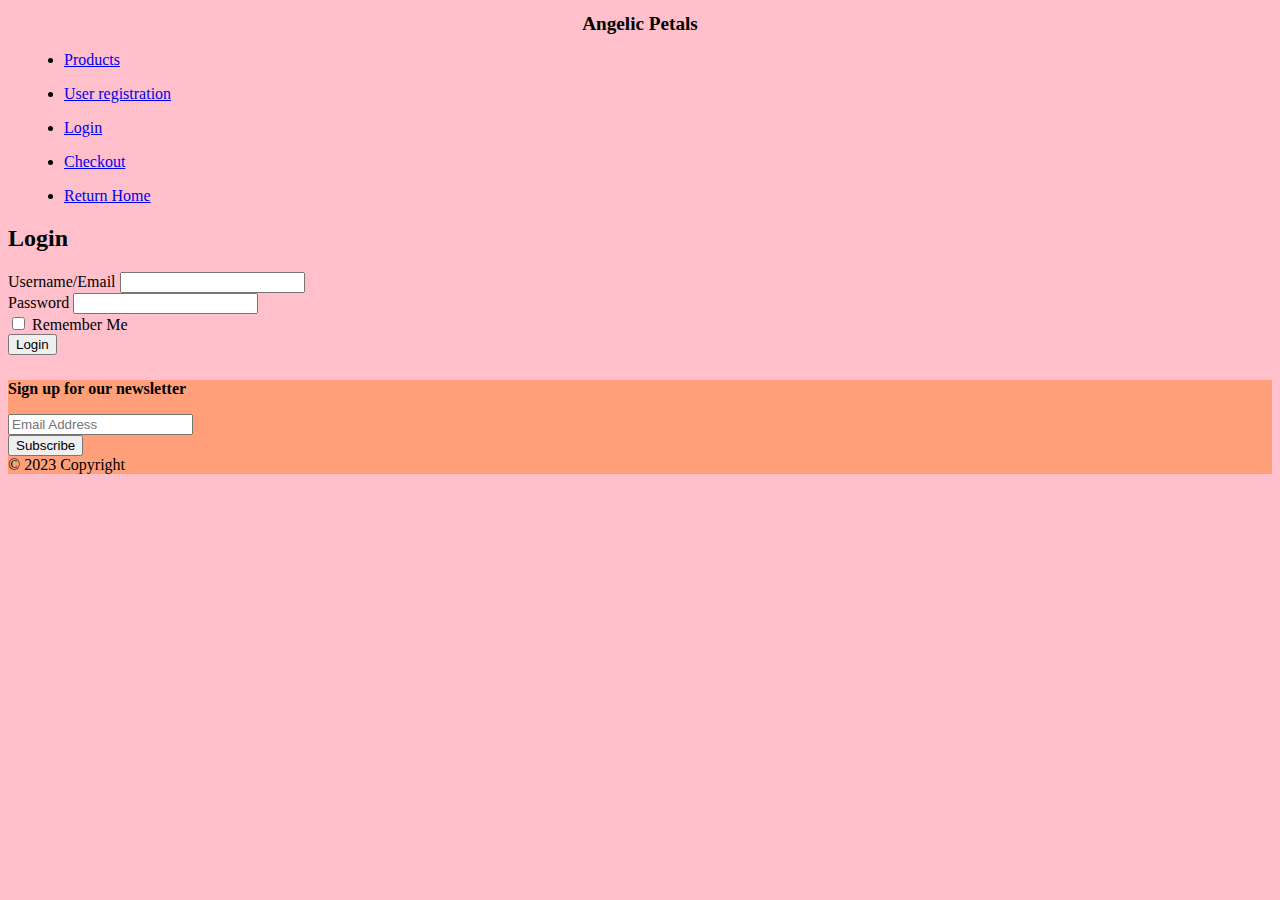
<file: hmtl/login.html>
<!DOCTYPE html>
<head>
  <html lan="en">
  <title>Login</title>
  <h1>Angelic Petals</h1>
    <meta charset="utf-8">
    <meta name="viewport" content="width=device-width, initial-scale=1">
    <link href="https://cdn.jsdelivr.net/npm/bootstrap@5.0.2/dist/css/bootstrap.min.css" rel="stylesheet" integrity="sha384-EVSTQN3/azprG1Anm3QDgpJLIm9Nao0Yz1ztcQTwFspd3yD65VohhpuuCOmLASjC" crossorigin="anonymous">
    <script src="https://cdn.jsdelivr.net/npm/bootstrap@5.0.2/dist/js/bootstrap.bundle.min.js" integrity="sha384-MrcW6ZMFYlzcLA8Nl+NtUVF0sA7MsXsP1UyJoMp4YLEuNSfAP+JcXn/tWtIaxVXM" crossorigin="anonymous"></script>
    <link rel ="stylesheet" href = "../css/main.css">
</head>
<body>
  <header>
    <nav class = "navbar navbar navbar-expand-md navbar-light bg-link-light">
        <div class ="navbar-collapse" id="navbarcollapse">
            <ul class = "nav navbar-nav mr-auto">
                 <li class = "nav-item active"> 
                    <a class = "nav-link" href = "products.html">Products</a>
                </li>
                <li class = "nav-item"> 
                    <a class = "nav-link" href = "user-reg.html">User registration</a>
                </li>
                <li class = "nav-item"> 
                    <a class = "nav-link" href = "login.html">Login</a>
                </li>
                <li class = "nav-item"> 
                    <a class = "nav-link" href = "checkout.html"> Checkout</a>
                </li>
                <li class = "nav-item"> 
                    <a class = "nav-link" href = "index.html"> Return Home</a>
                </li>
            </ul>
        </div>
    </nav>
  </header>
    <div class="container">
        <div class="row justify-content-center mt-5">
          <div class="col-lg-4 col-md-6 col-sm-6">
            <div class="card shadow">
              <div class="card-title text-center">
                <h2 class="p-3">Login</h2>
              </div>
              <div class="card-body">
                <form action = "index.html" method="post">
                  <div class="mb-4">
                    <label for="username" class="form-label">Username/Email</label>
                    <input type="text" class="form-control" id="username" />
                  </div>
                  <div class="mb-4">
                    <label for="password" class="form-label">Password</label>
                    <input type="password" class="form-control" id="password" />
                  </div>
                  <div class="mb-4">
                    <input type="checkbox" class="form-check-input" id="remember" />
                    <label for="remember" class="form-label">Remember Me</label>
                  </div>
                  <div class="d-grid">
                    <button type="submit" class="btn text-light main-bg">Login</button>
                  </div>
                
                </form>
              </div>
            </div>
          </div>
        </div>
      </div>
    </body>
    </div>
    <footer class="bg-blue text-center">
           
      <div class="container-fluid">
        <section class="row">
          <form action="./index.html">
            <div class="row d-flex justify-content-center">
              <div class="col-auto">
                <p class="pt-2">
                  <strong>Sign up for our newsletter</strong>
                </p>
              </div>
              <div class="col-md-5 col-12">
                <div class="form-outline mb-4">
                  <input type="email" id="emailform" class="form-control" placeholder="Email Address">
                </div>
              </div>
              <div class="col-auto">
                <button type="submit" class="btn btn-primary mb-4">
                  Subscribe
                </button>
              </div>
      
            </div>
          </form>
        </section>
      </div>
      <div class="text-center p-3" style="background-color: lightsalmon;">
        © 2023 Copyright
        <a class="text-dark"></a>
      </div>
      
    </footer> 
  </body>
</html>
</file>
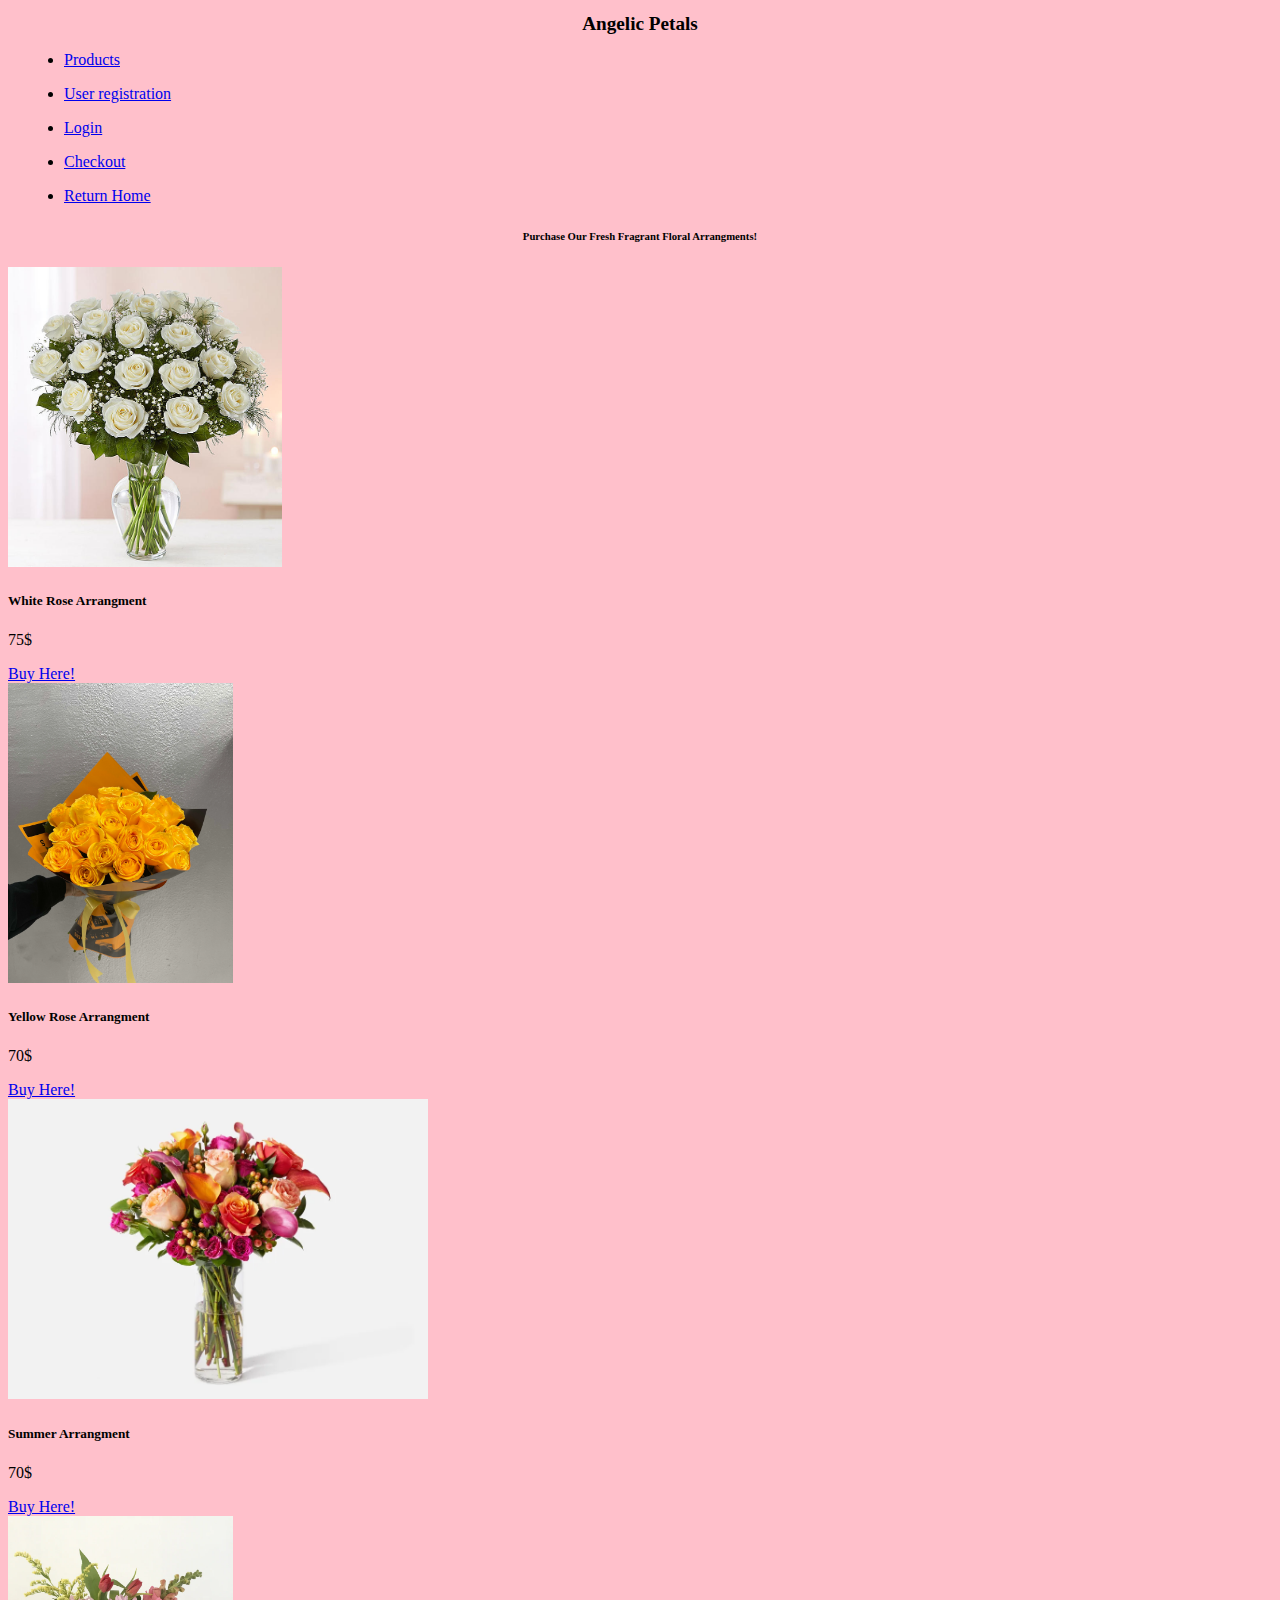
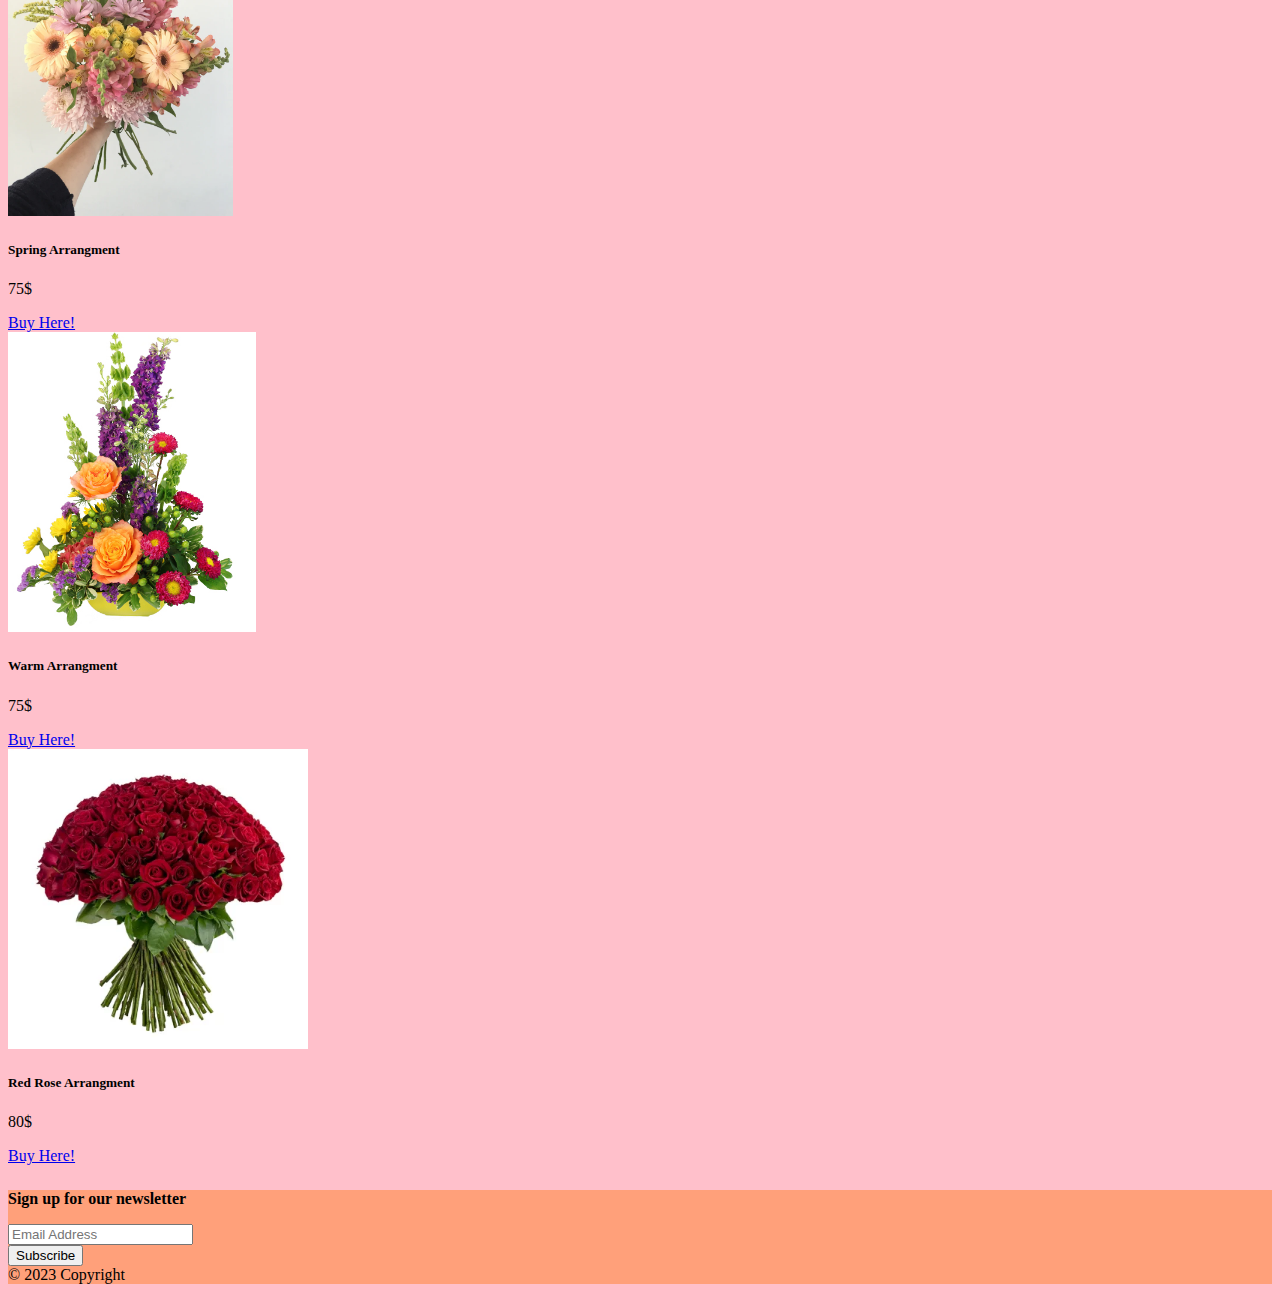
<file: hmtl/products.html>
<!DOCTYPE html>
<head>
<html lang="en">
<title>Products</title>
<h1>Angelic Petals</h1>
    <meta charset="utf-8">
    <meta name="viewport" content="width=device-width, initial-scale=1">
    <link href="https://cdn.jsdelivr.net/npm/bootstrap@5.0.2/dist/css/bootstrap.min.css" rel="stylesheet" integrity="sha384-EVSTQN3/azprG1Anm3QDgpJLIm9Nao0Yz1ztcQTwFspd3yD65VohhpuuCOmLASjC" crossorigin="anonymous">
    <link rel ="stylesheet" href = "../css/main.css">
</head>

  <body>
    <header>
        <nav class = "navbar navbar navbar-expand-md navbar-light bg-link-light">
            <div class ="navbar-collapse" id="navbarcollapse">
                <ul class = "nav navbar-nav mr-auto">
                     <li class = "nav-item active"> 
                        <a class = "nav-link" href = "products.html">Products</a>
                    </li>
                    <li class = "nav-item"> 
                        <a class = "nav-link" href = "user-reg.html">User registration</a>
                    </li>
                    <li class = "nav-item"> 
                        <a class = "nav-link" href = "login.html">Login</a>
                    </li>
                    <li class = "nav-item"> 
                        <a class = "nav-link" href = "checkout.html"> Checkout</a>
                    </li>
                    <li class = "nav-item"> 
                        <a class = "nav-link" href = "index.html"> Return Home</a>
                    </li>
                </ul>
            </div>
            
    
        </nav>
    </header>
    <h6>Purchase Our Fresh Fragrant Floral Arrangments!</h6>
    <div class = "row mt-2">
        <div class=" mt-2 col-md-4 col-sm-6">
                <div class ="card shadow-sm">
                    <img class="card-img-top img-fluid" src="../images/rose boquet.jpg" alt="White Rose Bouquet">
                    <div class="card-body">
                       <h5 class ="card-title">White Rose Arrangment</h5>
                       <p class ="card-text">75$</p>
                    </div>
                  <div class = "card-footer">
                        <a href ="checkout.html" class="button">
                        Buy Here!
                        </a>
                    </div>      
                </div>
        </div> 
        <div class=" mt-2 col-md-4 col-sm-6">
            <div class ="card shadow-sm ">
                <img class="card-img-top img-fluid" src="../images/yellow bouquet.webp" alt="Yellow Rose Arrangment">
                <div class="card-body">
                   <h5 class ="card-title">Yellow Rose Arrangment</h5>
                   <p class ="card-text">70$</p>
                </div>
              <div class = "card-footer">
                    <a href ="checkout.html" class="button">
                    Buy Here!
                    </a>
                </div>      
            </div>
        </div>

        <div class=" mt-2 col-md-4 col-sm-6">
            <div class ="card shadow-sm">
                <img class="card-img-top img-fluid" src="../images/Summer flower boquet.webp" alt="Summer Arrangment">
                <div class="card-body">
               <h5 class ="card-title">Summer Arrangment</h5>
               <p class ="card-text">70$</p>
                </div>
                <div class = "card-footer">
                <a href ="checkout.html" class="button">
                Buy Here!
                </a>
            </div>      
        </div>
        </div>  
        <div class=" mt-2 col-md-4 col-sm-6">
        <div class ="card shadow-sm">
        <img class="card-img-top img-fluid" src="../images/spring flower bouquet.webp" alt="Spring Arrangment">
        <div class="card-body">
           <h5 class ="card-title">Spring Arrangment</h5>
           <p class ="card-text">75$</p>
        </div>
      <div class = "card-footer">
            <a href ="checkout.html" class="button">
            Buy Here!
            </a>
        </div>      
        </div>
        </div>  
        <div class=" mt-2 col-md-4 col-sm-6">
        <div class ="card shadow-sm">
        <img class="card-img-top img-fluid" src="../images/Cool.floral.jpg" alt="Warm Arrangment">
        <div class="card-body">
           <h5 class ="card-title">Warm Arrangment</h5>
           <p class ="card-text">75$</p>
        </div>
      <div class = "card-footer">
            <a href ="checkout.html" class="button">
            Buy Here!
            </a>
        </div>      
        </div>
        </div> 
        <div class=" mt-2 col-md-4 col-sm-6">
        <div class ="card shadow-sm">
        <img class="card-img-top img-fluid" src="../images/red rose bouquet.webp" alt="Red Rose Bouquet">
        <div class="card-body">
           <h5 class ="card-title">Red Rose Arrangment</h5>
           <p class ="card-text">80$</p>
        </div>
      <div class = "card-footer">
            <a href ="checkout.html" class="button">
            Buy Here!
            </a>
        </div>      
        </div>
        </div>  
    </div>
    <footer class="bg-blue text-center">
           
        <div class="container-fluid">
          <div class="row">
            <form action="./index.html">
              <div class="row d-flex justify-content-center">
                <div class="col-auto">
                  <p class="pt-2">
                    <strong>Sign up for our newsletter</strong>
                  </p>
                </div>
                <div class="col-md-5 col-12">
                  <div class="form-outline mb-4">
                    <input type="email" id="emailform" class="form-control" placeholder="Email Address">
                  </div>
                </div>
                <div class="col-auto">
                  <button type="submit" class="btn btn-primary mb-4">
                    Subscribe
                  </button>
                </div>
        
              </div>
            </form>
        </div>
        </div>
        <div class="text-center p-3" style="background-color: lightsalmon;">
          © 2023 Copyright
          <a class="text-dark"></a>
        </div>
        
      </footer> 
  </body>
</html>
</file>
<file: css/main.css>
@media (min-width: 768px){
.navbar-expand-md .navbar-nav {
    justify-content:space-between;
    width:100%;
    }
}

.carousel-inner{max-height:600px;
    min-height: 600px;
    object-fit: contain;

}
.login{font-size: medium;
text-align: center;}

body{
    background:pink;
}

h1{font-size: larger; font-display: auto; text-align: center;}

.nav-item { margin:1em;
    align-content: center;

}
.paragraph {font-weight: bold;
    text-align: justify;
}
.carousel-inner{ object-fit: cover;
    object-position: center; 
    min-height:500px;
    max-height:500px;
    object-fit: border-color black;
    overflow: hidden;
}
.carousel-item img{
    min-height:70vh;
    max-height: 70vh;
    object-fit:cover;
}
.products{display: inline-block;}

.card-img-top{max-height:300px;
    min-height: 300px;
    object-fit: contain;}

h6{text-align:center}

footer{
    background-color: lightsalmon;
    margin-top: 2%;
}
</file>
